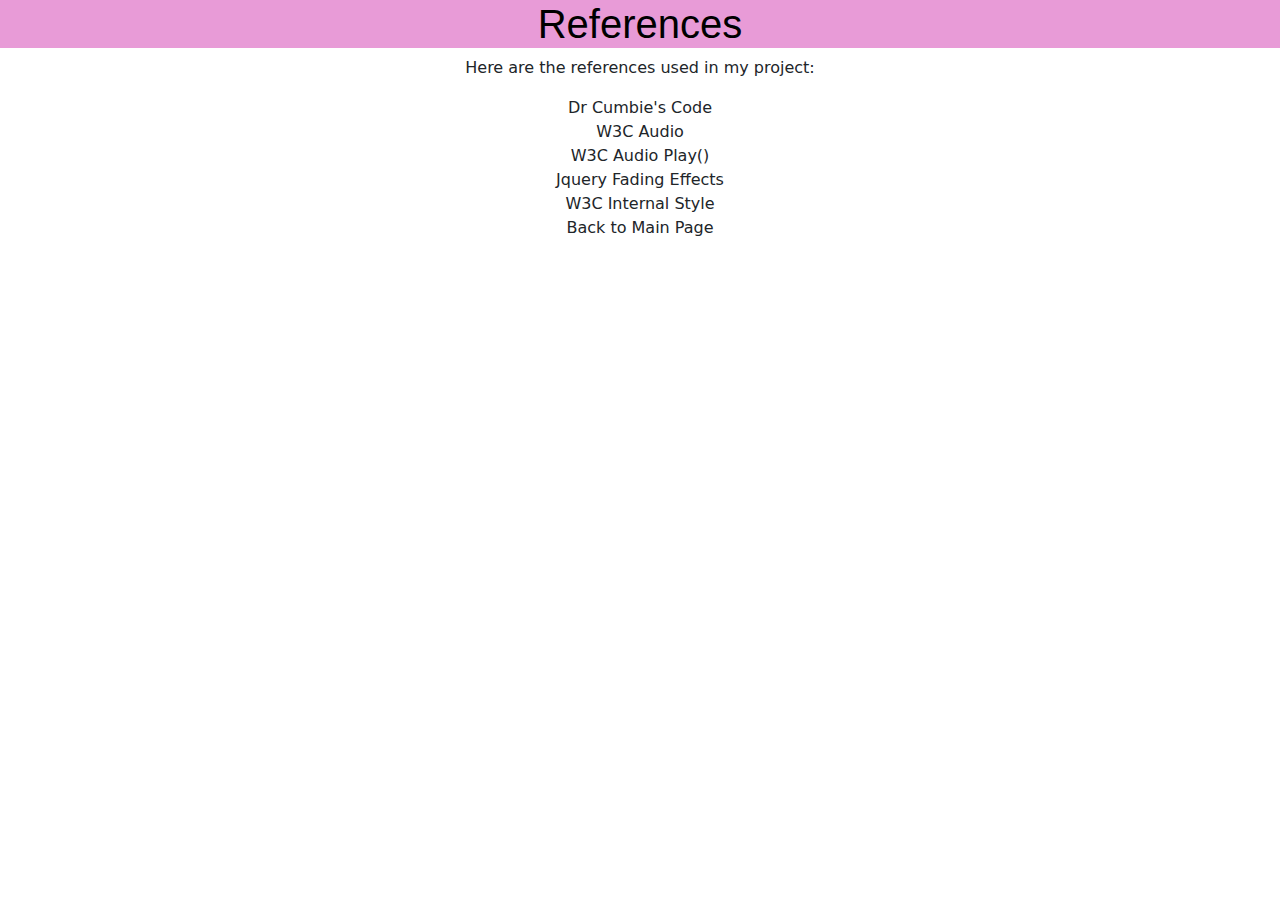
<file: references.html>
<!DOCTYPE html>
<html lang="en">

<head>
    <meta charset="UTF-8">
    <meta name="viewport" content="width=device-width, initial-scale=1.0">
    <link rel="stylesheet" href="https://public.codepenassets.com/css/normalize-5.0.0.min.css">
    <link rel='stylesheet' href='https://cdnjs.cloudflare.com/ajax/libs/bootstrap/5.0.2/css/bootstrap.min.css'>
    <title>References</title>
    <style>
        body {
            text-align: center;
        }

        h1 {
            background-color: rgb(232, 155, 215);
            font-family: Verdana, sans-serif;
            color: black;
        }
    </style>
</head>

<body>
    <h1>References</h1>
    <p>Here are the references used in my project:</p>
    <a href="https://github.com/barrycumbie/special-fortnight-charlie" target="_blank"
        class="list-group-item list-group-item-action" aria-current="true">
        Dr Cumbie's Code
    </a>
    <a href="https://www.w3schools.com/html/html5_audio.asp" target="_blank"
        class="list-group-item list-group-item-action">W3C Audio</a>
    <a href="https://www.w3schools.com/jsref/met_audio_play.asp" target="_blank"
        class="list-group-item list-group-item-action">W3C Audio Play()</a>
    <a href="https://www.w3schools.com/jquery/jquery_fade.asp" target="_blank"
        class="list-group-item list-group-item-action">Jquery Fading Effects</a>
    <a href="https://www.w3schools.com/html/html_css.asp" target="_blank"
        class="list-group-item list-group-item-action">W3C Internal Style</a>
    <a href="index.html" target="_blank" class="list-group-item list-group-item-action">Back to Main Page</a>
</body>

</html>
</file>
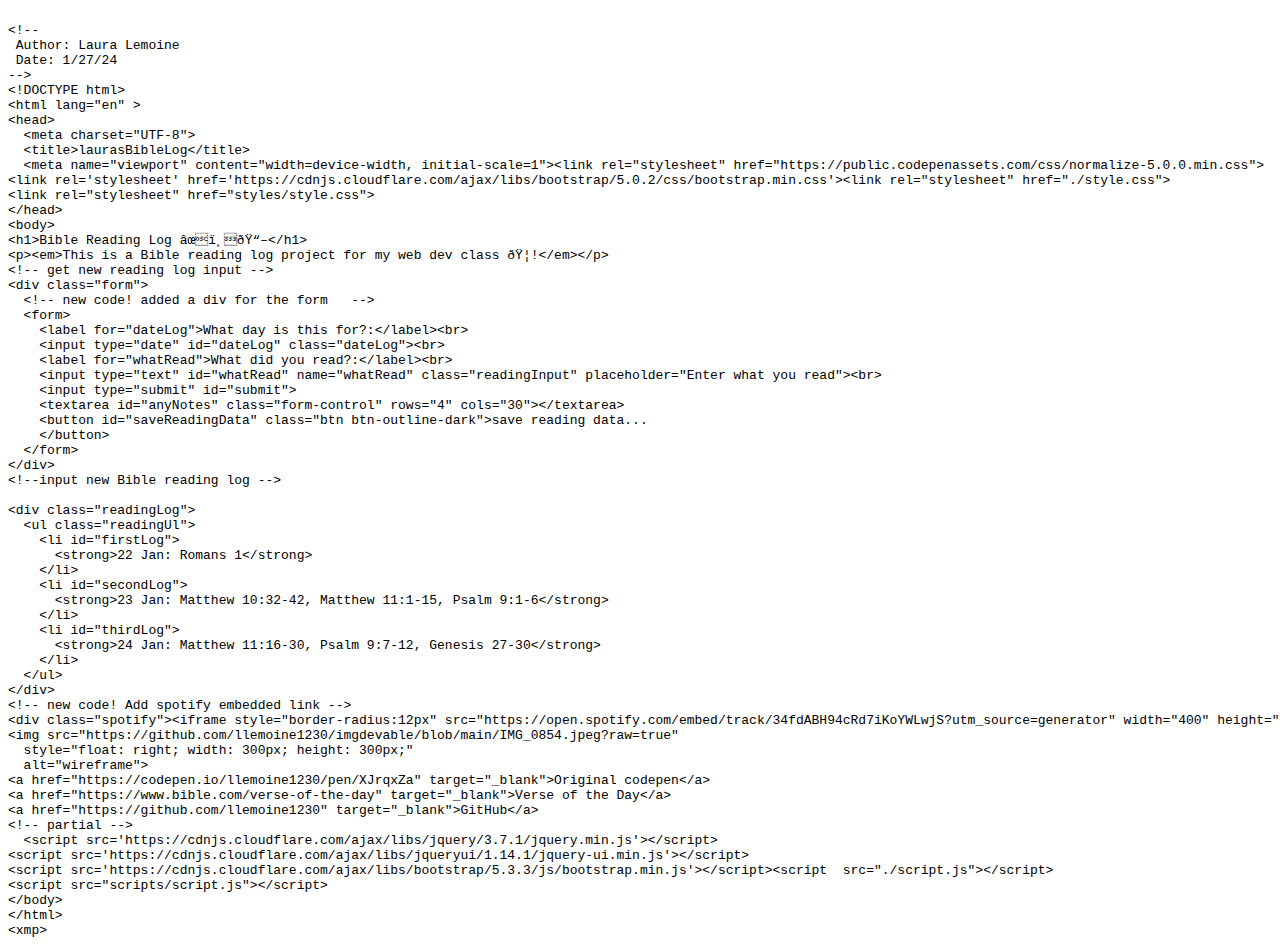
<file: pages/sourceCodeBibleLog.html>
<xmp>
<!--
 Author: Laura Lemoine
 Date: 1/27/24
-->
<!DOCTYPE html>
<html lang="en" >
<head>
  <meta charset="UTF-8">
  <title>laurasBibleLog</title>
  <meta name="viewport" content="width=device-width, initial-scale=1"><link rel="stylesheet" href="https://public.codepenassets.com/css/normalize-5.0.0.min.css">
<link rel='stylesheet' href='https://cdnjs.cloudflare.com/ajax/libs/bootstrap/5.0.2/css/bootstrap.min.css'><link rel="stylesheet" href="./style.css">
<link rel="stylesheet" href="styles/style.css">
</head>
<body>
<h1>Bible Reading Log ✝️📖</h1>
<p><em>This is a Bible reading log project for my web dev class 🦭!</em></p>
<!-- get new reading log input -->
<div class="form">
  <!-- new code! added a div for the form   -->
  <form>
    <label for="dateLog">What day is this for?:</label><br>
    <input type="date" id="dateLog" class="dateLog"><br>
    <label for="whatRead">What did you read?:</label><br>
    <input type="text" id="whatRead" name="whatRead" class="readingInput" placeholder="Enter what you read"><br>
    <input type="submit" id="submit">
    <textarea id="anyNotes" class="form-control" rows="4" cols="30"></textarea>
    <button id="saveReadingData" class="btn btn-outline-dark">save reading data...
    </button>
  </form>
</div>
<!--input new Bible reading log -->

<div class="readingLog">
  <ul class="readingUl">
    <li id="firstLog">
      <strong>22 Jan: Romans 1</strong>
    </li>
    <li id="secondLog">
      <strong>23 Jan: Matthew 10:32-42, Matthew 11:1-15, Psalm 9:1-6</strong>
    </li>
    <li id="thirdLog">
      <strong>24 Jan: Matthew 11:16-30, Psalm 9:7-12, Genesis 27-30</strong>
    </li>
  </ul>
</div>
<!-- new code! Add spotify embedded link -->
<div class="spotify"><iframe style="border-radius:12px" src="https://open.spotify.com/embed/track/34fdABH94cRd7iKoYWLwjS?utm_source=generator" width="400" height="175" allowfullscreen="" allow="autoplay; clipboard-write; encrypted-media; fullscreen; picture-in-picture" loading="lazy"></iframe></div>
<img src="https://github.com/llemoine1230/imgdevable/blob/main/IMG_0854.jpeg?raw=true" 
  style="float: right; width: 300px; height: 300px;" 
  alt="wireframe">
<a href="https://codepen.io/llemoine1230/pen/XJrqxZa" target="_blank">Original codepen</a>
<a href="https://www.bible.com/verse-of-the-day" target="_blank">Verse of the Day</a>
<a href="https://github.com/llemoine1230" target="_blank">GitHub</a>
<!-- partial -->
  <script src='https://cdnjs.cloudflare.com/ajax/libs/jquery/3.7.1/jquery.min.js'></script>
<script src='https://cdnjs.cloudflare.com/ajax/libs/jqueryui/1.14.1/jquery-ui.min.js'></script>
<script src='https://cdnjs.cloudflare.com/ajax/libs/bootstrap/5.3.3/js/bootstrap.min.js'></script><script  src="./script.js"></script>
<script src="scripts/script.js"></script>
</body>
</html>
<xmp>
</file>
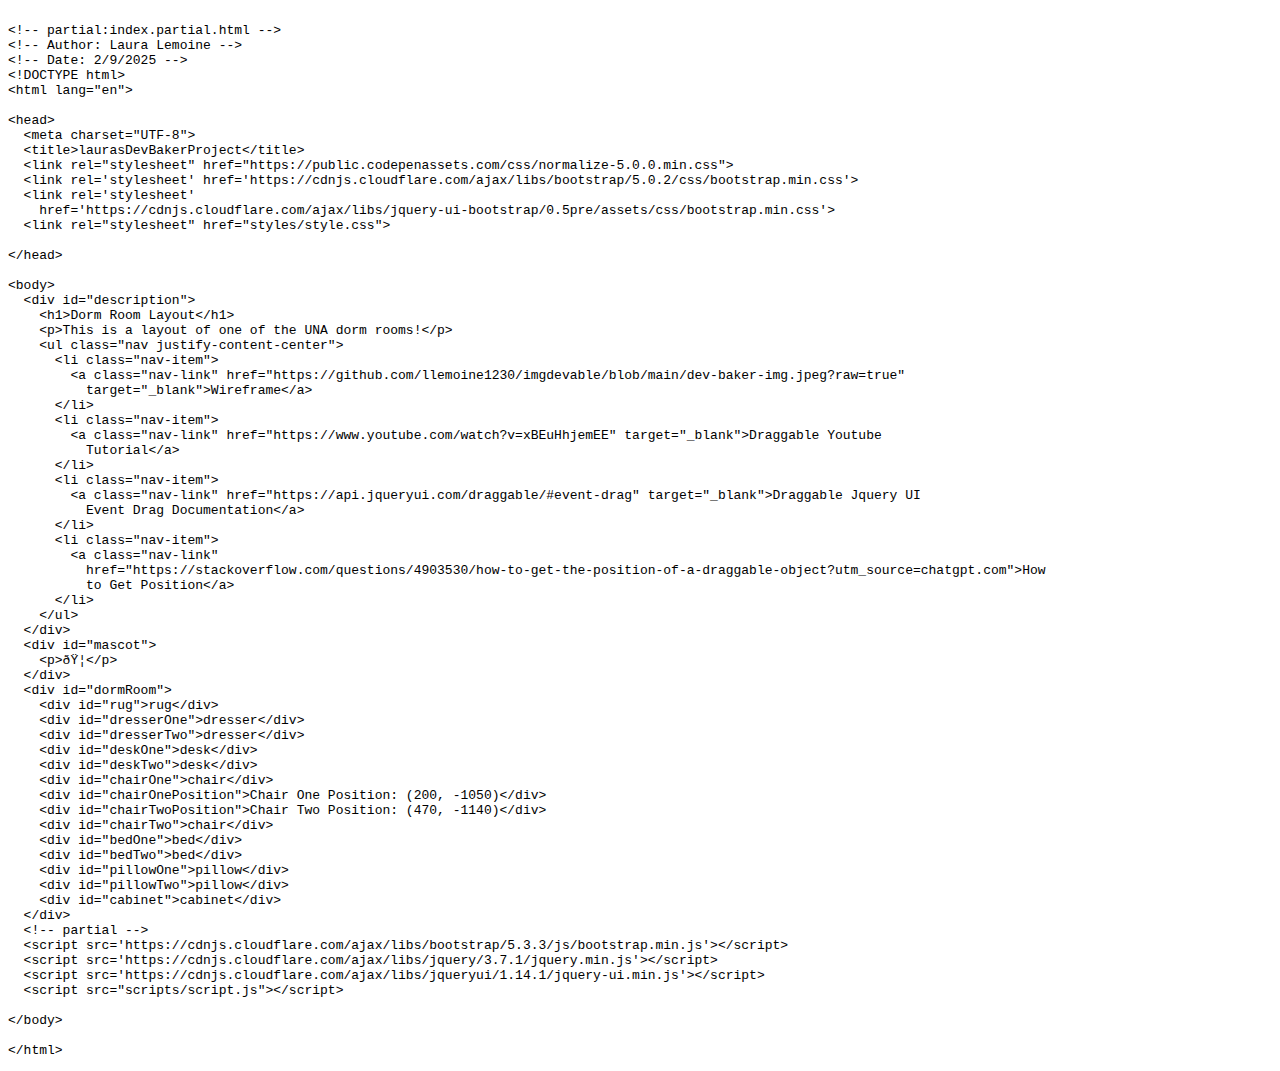
<file: pages/sourceCodeLayout.html>
<xmp>
<!-- partial:index.partial.html -->
<!-- Author: Laura Lemoine -->
<!-- Date: 2/9/2025 -->
<!DOCTYPE html>
<html lang="en">

<head>
  <meta charset="UTF-8">
  <title>laurasDevBakerProject</title>
  <link rel="stylesheet" href="https://public.codepenassets.com/css/normalize-5.0.0.min.css">
  <link rel='stylesheet' href='https://cdnjs.cloudflare.com/ajax/libs/bootstrap/5.0.2/css/bootstrap.min.css'>
  <link rel='stylesheet'
    href='https://cdnjs.cloudflare.com/ajax/libs/jquery-ui-bootstrap/0.5pre/assets/css/bootstrap.min.css'>
  <link rel="stylesheet" href="styles/style.css">

</head>

<body>
  <div id="description">
    <h1>Dorm Room Layout</h1>
    <p>This is a layout of one of the UNA dorm rooms!</p>
    <ul class="nav justify-content-center">
      <li class="nav-item">
        <a class="nav-link" href="https://github.com/llemoine1230/imgdevable/blob/main/dev-baker-img.jpeg?raw=true"
          target="_blank">Wireframe</a>
      </li>
      <li class="nav-item">
        <a class="nav-link" href="https://www.youtube.com/watch?v=xBEuHhjemEE" target="_blank">Draggable Youtube
          Tutorial</a>
      </li>
      <li class="nav-item">
        <a class="nav-link" href="https://api.jqueryui.com/draggable/#event-drag" target="_blank">Draggable Jquery UI
          Event Drag Documentation</a>
      </li>
      <li class="nav-item">
        <a class="nav-link"
          href="https://stackoverflow.com/questions/4903530/how-to-get-the-position-of-a-draggable-object?utm_source=chatgpt.com">How
          to Get Position</a>
      </li>
    </ul>
  </div>
  <div id="mascot">
    <p>🦭</p>
  </div>
  <div id="dormRoom">
    <div id="rug">rug</div>
    <div id="dresserOne">dresser</div>
    <div id="dresserTwo">dresser</div>
    <div id="deskOne">desk</div>
    <div id="deskTwo">desk</div>
    <div id="chairOne">chair</div>
    <div id="chairOnePosition">Chair One Position: (200, -1050)</div>
    <div id="chairTwoPosition">Chair Two Position: (470, -1140)</div>
    <div id="chairTwo">chair</div>
    <div id="bedOne">bed</div>
    <div id="bedTwo">bed</div>
    <div id="pillowOne">pillow</div>
    <div id="pillowTwo">pillow</div>
    <div id="cabinet">cabinet</div>
  </div>
  <!-- partial -->
  <script src='https://cdnjs.cloudflare.com/ajax/libs/bootstrap/5.3.3/js/bootstrap.min.js'></script>
  <script src='https://cdnjs.cloudflare.com/ajax/libs/jquery/3.7.1/jquery.min.js'></script>
  <script src='https://cdnjs.cloudflare.com/ajax/libs/jqueryui/1.14.1/jquery-ui.min.js'></script>
  <script src="scripts/script.js"></script>

</body>

</html>
</xmp>
</file>
